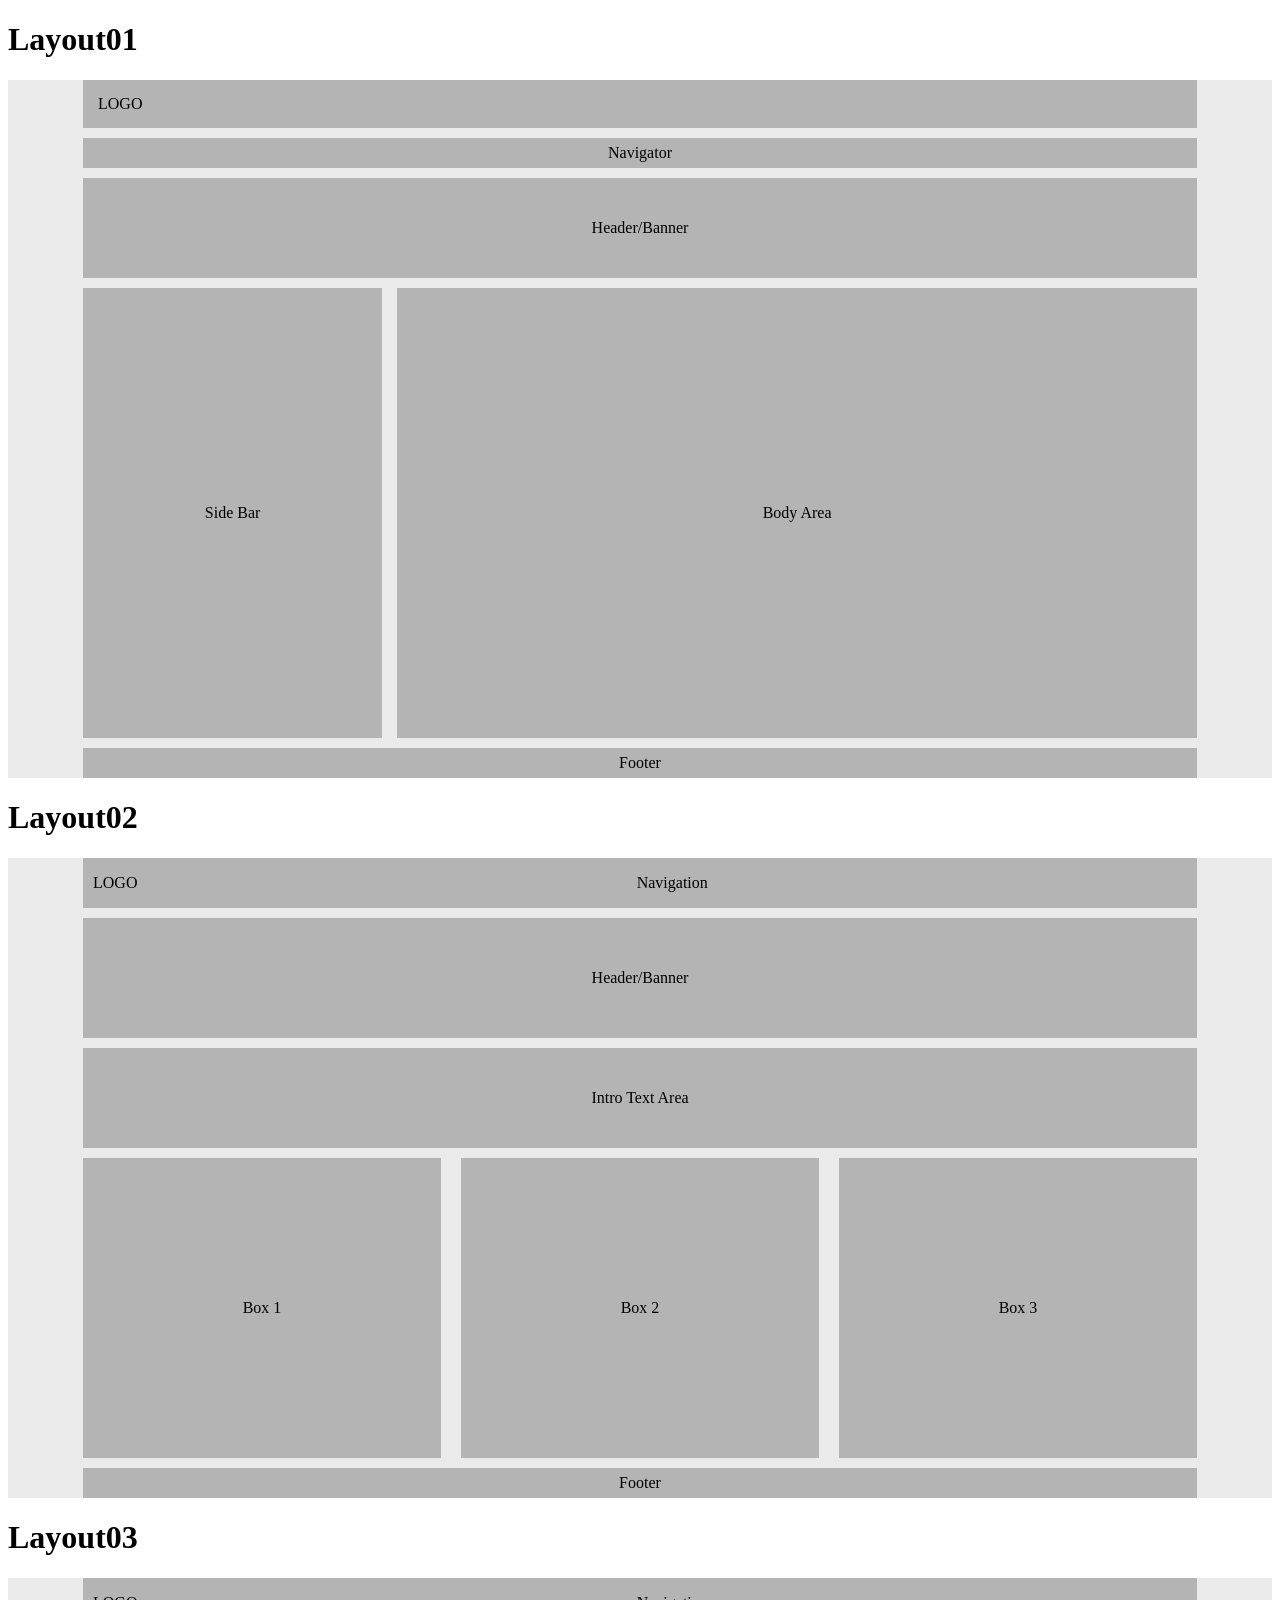
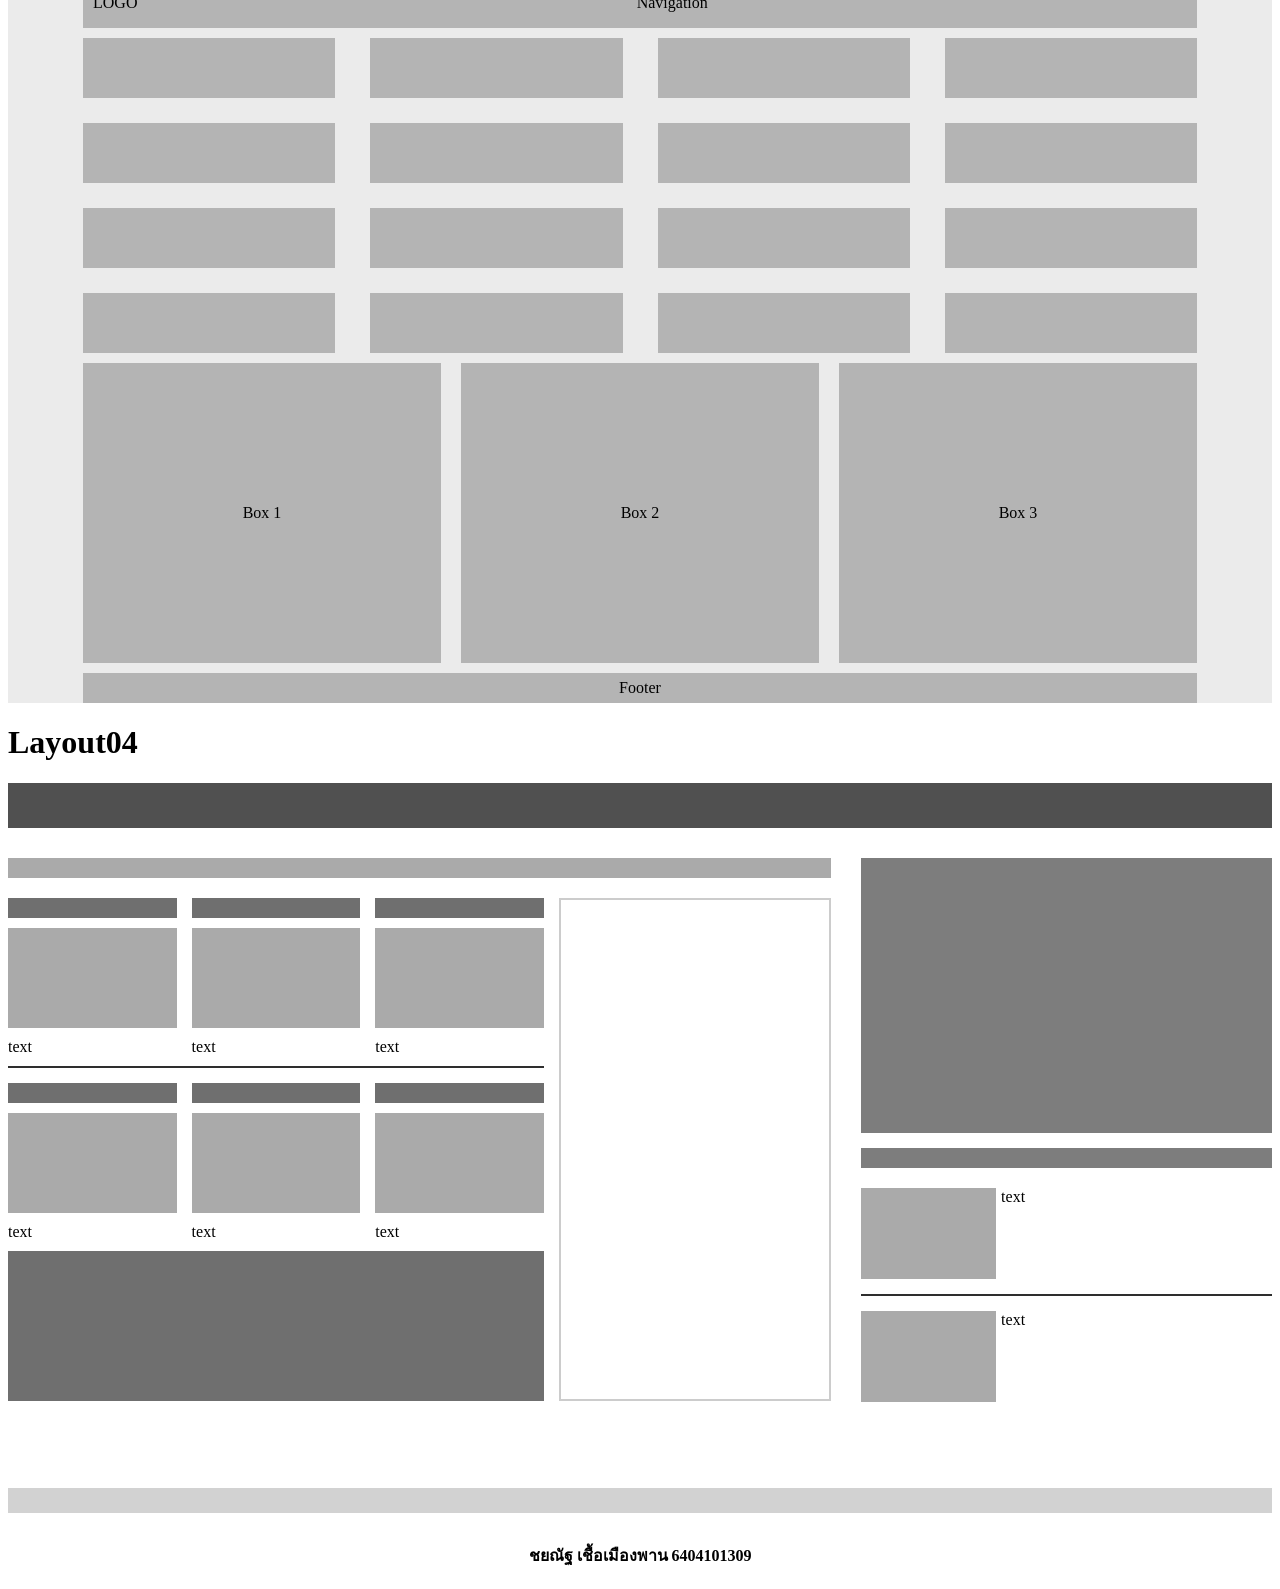
<file: index.html>
<!DOCTYPE html>
<html lang="en">

<head>
    <meta charset="UTF-8">
    <meta http-equiv="X-UA-Compatible" content="IE=edge">
    <meta name="viewport" content="width=device-width, initial-scale=1.0">
    <title>Layout</title>
    <link rel="stylesheet" href="./layout_01/style0.css">
    <link rel="stylesheet" href="./layout_02/style1.css">
    <link rel="stylesheet" href="./layout_03/style2.css">
    <link rel="stylesheet" href="./layout_04/style3.css">
</head>

<body>
    <H1>Layout01</H1>
    <div class="main0">
        <div class="logo0">LOGO</div>
        <div class="nav0">
            <nav style="text-align: center;">Navigator</nav>
        </div>
        <div class="head0">Header/Banner</div>
        <div class="box0">
            <div class="side_bar0">Side Bar</div>
            <div class="body_area0">Body Area</div>
        </div>
        <div class="footer0">Footer</div>
    </div>

    <H1>Layout02</H1>
    <div class="main1">
        <div class="logo_nav1">
            <div class="logo1">LOGO</div>
            <div class="nav1">Navigation</div>
        </div>
        <div class="head1">Header/Banner</div>
        <div class="intro1">Intro Text Area</div>
        <div class="box1">
            <div class="box-11">Box 1</div>
            <div class="box-21">Box 2</div>
            <div class="box-31">Box 3</div>
        </div>
        <div class="footer1">Footer</div>
    </div>

    <H1>Layout03</H1>
    <div class="main2">
        <div class="logo_nav2">
            <div class="logo2">LOGO</div>
            <div class="nav2">Navigation</div>
        </div>
        <div class="grid-container2">
            <div class="grid-item2"> </div>
            <div class="grid-item2"> </div>
            <div class="grid-item2"> </div>
            <div class="grid-item2"> </div>
            <div class="grid-item2"> </div>
            <div class="grid-item2"> </div>
            <div class="grid-item2"> </div>
            <div class="grid-item2"> </div>
            <div class="grid-item2"> </div>
            <div class="grid-item2"> </div>
            <div class="grid-item2"> </div>
            <div class="grid-item2"> </div>
            <div class="grid-item2"> </div>
            <div class="grid-item2"> </div>
            <div class="grid-item2"> </div>
            <div class="grid-item2"> </div>
        </div>
        <div class="box2">
            <div class="box-12">Box 1</div>
            <div class="box-22">Box 2</div>
            <div class="box-32">Box 3</div>
        </div>
        <div class="footer2">Footer</div>
    </div>

    <H1>Layout04</H1>
    <div class="tab-1"></div>
    <div class="container-1">
        <div class="box-1">
            <div class="line-1"></div>
            <div class="container-2">
                <div class="container-3">
                    <div class="grid-container">
                        <div class="grid-item3">
                            <div class="line-2"></div>
                            <div class="b3"></div>
                            text
                        </div>
                        <div class="grid-item3">
                            <div class="line-2"></div>
                            <div class="b3"></div>
                            text
                        </div>
                        <div class="grid-item3">
                            <div class="line-2"></div>
                            <div class="b3"></div>
                            text
                        </div>
                    </div>
                    <div class="line-3"></div>
                    <div class="grid-container">
                        <div class="grid-item3">
                            <div class="line-2"></div>
                            <div class="b3"></div>
                            text
                        </div>
                        <div class="grid-item3">
                            <div class="line-2"></div>
                            <div class="b3"></div>
                            text
                        </div>
                        <div class="grid-item3">
                            <div class="line-2"></div>
                            <div class="b3"></div>
                            text
                        </div>
                    </div>
                    <div class="b2"></div>
                </div>
                <div class="border"></div>
            </div>
        </div>
        <div class="box-2">
            <div class="b1"></div>
            <div class="line-4"></div>
            <div class="container-4">
                <div class="b4"></div>
                <div class="b5"> text</div>
            </div>
            <div class="line-3"></div>
            <div class="container-4">
                <div class="b4"></div>
                <div class="b5"> text</div>
            </div>
        </div>
    </div>
    <div class="tab-2"></div>
    <h4 style="text-align: center;">ชยณัฐ เชื้อเมืองพาน 6404101309</h4>
</body>

</html>
</file>
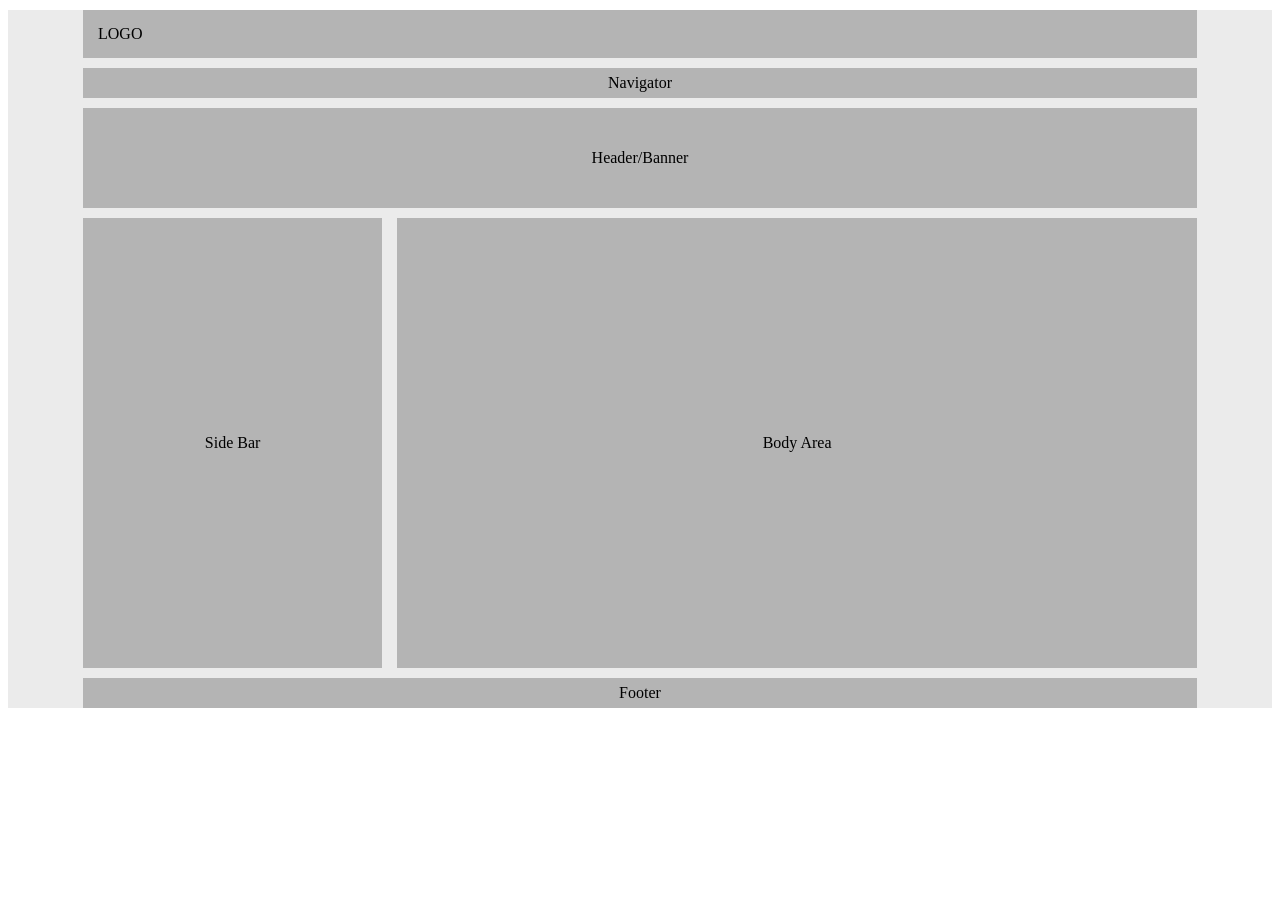
<file: layout_01/layout_01.html>
<!DOCTYPE html>
<html lang="en">

<head>
    <meta charset="UTF-8">
    <meta http-equiv="X-UA-Compatible" content="IE=edge">
    <meta name="viewport" content="width=device-width, initial-scale=1.0">
    <title>LayOut_01</title>
    <link rel="stylesheet" href="style0.css">
</head>

<body>
    <div class="main0">
        <div class="logo0">LOGO</div>
        <div class="nav0">
            <nav style="text-align: center;">Navigator</nav>
        </div>
        <div class="head0">Header/Banner</div>
        <div class="box0">
            <div class="side_bar0">Side Bar</div>
            <div class="body_area0">Body Area</div>
        </div>
        <div class="footer0">Footer</div>
    </div>
</body>

</html>
</file>
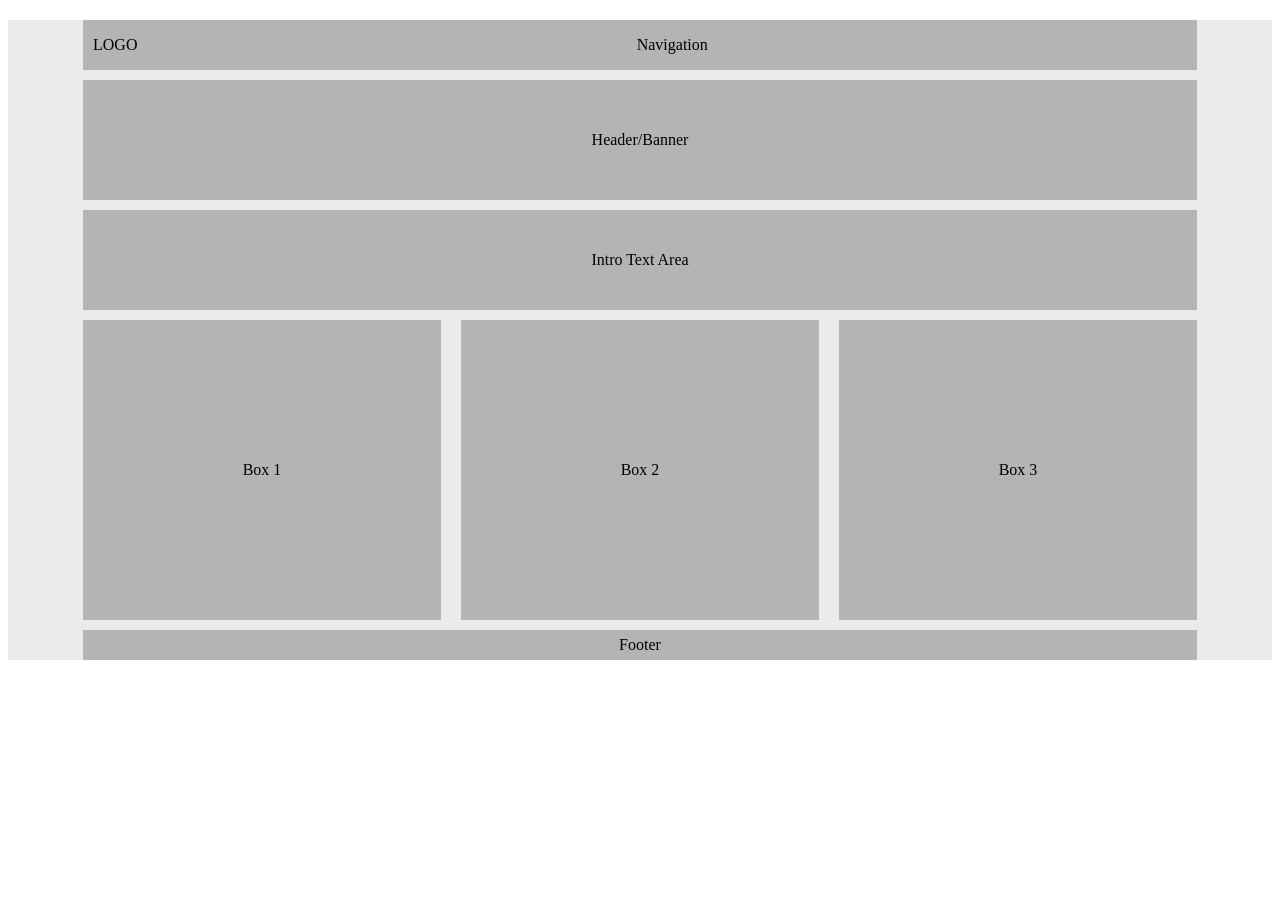
<file: layout_02/layout_02.html>
<!DOCTYPE html>
<html lang="en">

<head>
    <meta charset="UTF-8">
    <meta http-equiv="X-UA-Compatible" content="IE=edge">
    <meta name="viewport" content="width=device-width, initial-scale=1.0">
    <title>LayOut_02</title>
    <link rel="stylesheet" href="style1.css">
</head>

<body>
    <div class="main1">
        <div class="logo_nav1">
            <div class="logo1">LOGO</div>
            <div class="nav1">Navigation</div>
        </div>
        <div class="head1">Header/Banner</div>
        <div class="intro1">Intro Text Area</div>
        <div class="box1">
            <div class="box-11">Box 1</div>
            <div class="box-21">Box 2</div>
            <div class="box-31">Box 3</div>
        </div>
        <div class="footer1">Footer</div>
    </div>
</body>

</html>
</file>
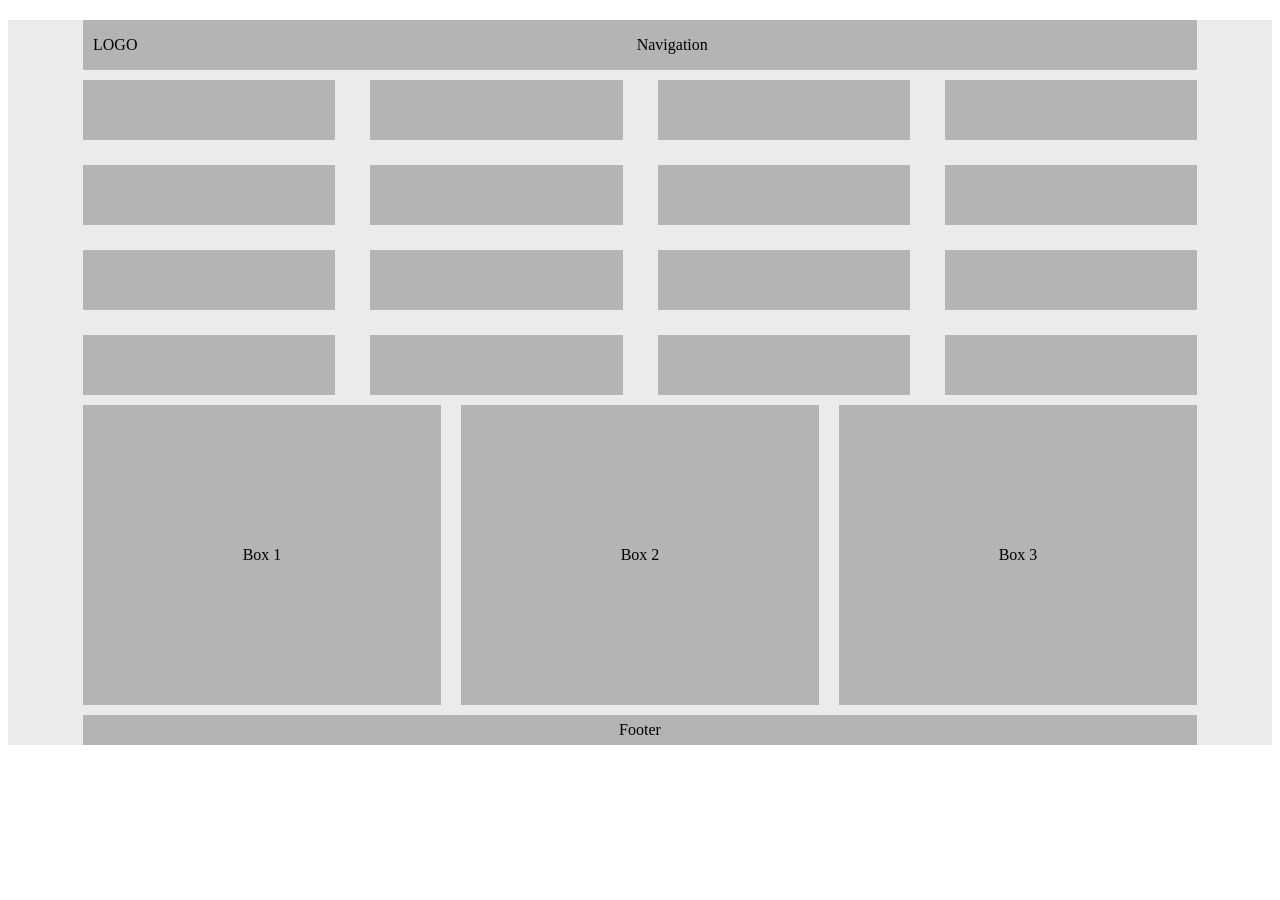
<file: layout_03/layout_03.html>
<!DOCTYPE html>
<html lang="en">

<head>
    <meta charset="UTF-8">
    <meta http-equiv="X-UA-Compatible" content="IE=edge">
    <meta name="viewport" content="width=device-width, initial-scale=1.0">
    <title>LayOut_03</title>
    <link rel="stylesheet" href="style2.css">
</head>

<body>
    <div class="main2">
        <div class="logo_nav2">
            <div class="logo2">LOGO</div>
            <div class="nav2">Navigation</div>
        </div>
        <div class="grid-container2">
            <div class="grid-item2"> </div>
            <div class="grid-item2"> </div>
            <div class="grid-item2"> </div>
            <div class="grid-item2"> </div>
            <div class="grid-item2"> </div>
            <div class="grid-item2"> </div>
            <div class="grid-item2"> </div>
            <div class="grid-item2"> </div>
            <div class="grid-item2"> </div>
            <div class="grid-item2"> </div>
            <div class="grid-item2"> </div>
            <div class="grid-item2"> </div>
            <div class="grid-item2"> </div>
            <div class="grid-item2"> </div>
            <div class="grid-item2"> </div>
            <div class="grid-item2"> </div>
        </div>
        <div class="box2">
            <div class="box-12">Box 1</div>
            <div class="box-22">Box 2</div>
            <div class="box-32">Box 3</div>
        </div>
        <div class="footer2">Footer</div>
    </div>
</body>

</html>
</file>
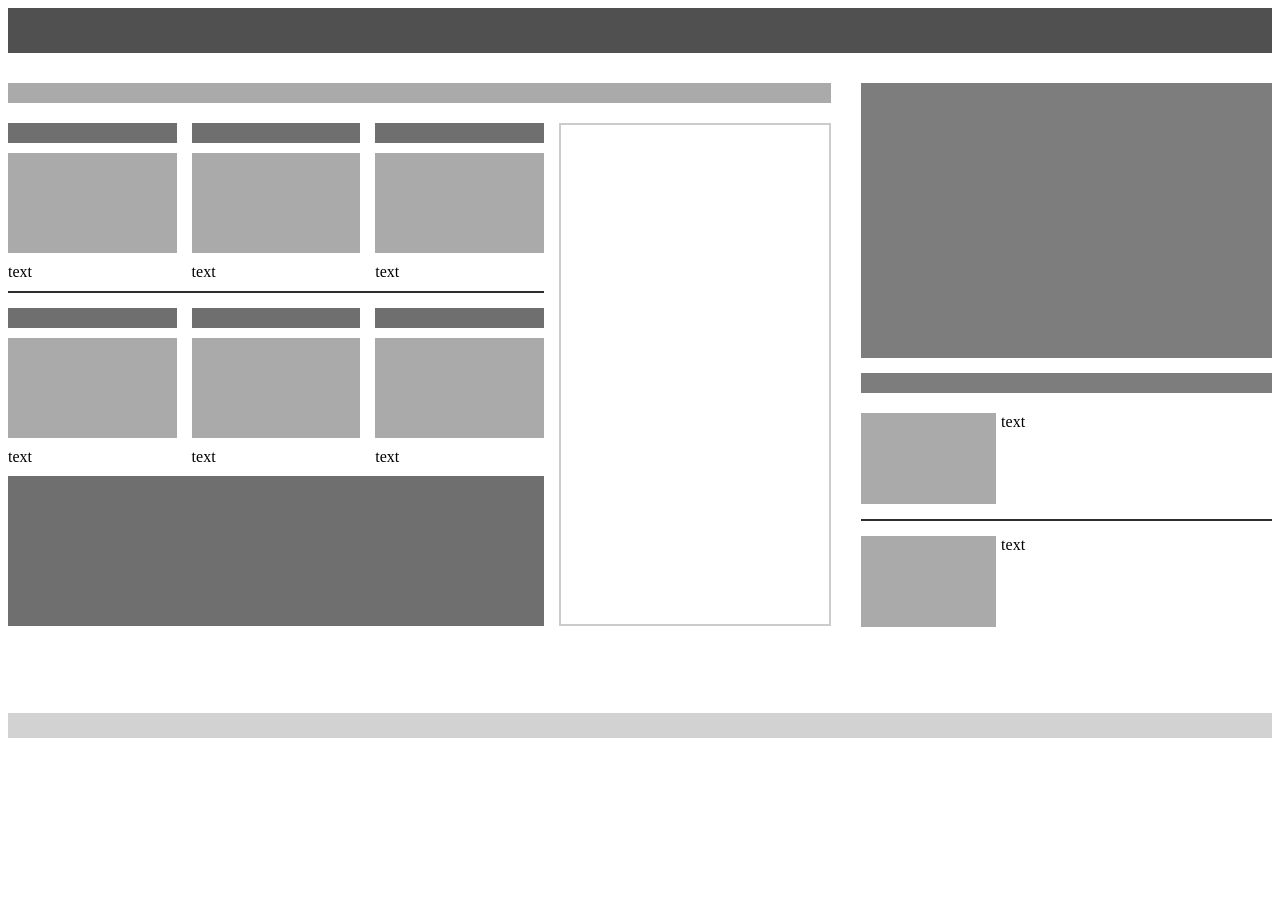
<file: layout_04/layout_04.html>
<!DOCTYPE html>
<html lang="en">

<head>
    <meta charset="UTF-8">
    <meta http-equiv="X-UA-Compatible" content="IE=edge">
    <meta name="viewport" content="width=device-width, initial-scale=1.0">
    <title>LayOut_04</title>
    <link rel="stylesheet" href="style3.css">
</head>

<body>
    <div class="tab-1"></div>
    <div class="container-1">
        <div class="box-1">
            <div class="line-1"></div>
            <div class="container-2">
                <div class="container-3">
                    <div class="grid-container">
                        <div class="grid-item3">
                            <div class="line-2"></div>
                            <div class="b3"></div>
                            text
                        </div>
                        <div class="grid-item3">
                            <div class="line-2"></div>
                            <div class="b3"></div>
                            text
                        </div>
                        <div class="grid-item3">
                            <div class="line-2"></div>
                            <div class="b3"></div>
                            text
                        </div>
                    </div>
                    <div class="line-3"></div>
                    <div class="grid-container">
                        <div class="grid-item3">
                            <div class="line-2"></div>
                            <div class="b3"></div>
                            text
                        </div>
                        <div class="grid-item3">
                            <div class="line-2"></div>
                            <div class="b3"></div>
                            text
                        </div>
                        <div class="grid-item3">
                            <div class="line-2"></div>
                            <div class="b3"></div>
                            text
                        </div>
                    </div>
                    <div class="b2"></div>
                </div>
                <div class="border"></div>
            </div>
        </div>
        <div class="box-2">
            <div class="b1"></div>
            <div class="line-4"></div>
            <div class="container-4">
                <div class="b4"></div>
                <div class="b5"> text</div>
            </div>
            <div class="line-3"></div>
            <div class="container-4">
                <div class="b4"></div>
                <div class="b5"> text</div>
            </div>
        </div>
    </div>
    <div class="tab-2"></div>
</body>

</html>
</file>
<file: layout_01/style0.css>
.main0 {
    background-color: rgb(235, 235, 235);
    padding-left: 75px;
    padding-right: 75px;
}

.logo0 {
    background-color: rgb(180, 180, 180);
    padding: 15px;
    margin-top: 10px;
    margin-bottom: 10px;
}

.nav0 {
    background-color: rgb(180, 180, 180);
    color: #000;
    height: 30px;
    margin-bottom: 10px;

    display: flex;
    align-items: center;
    justify-content: center;
}

.head0 {
    background-color: rgb(180, 180, 180);
    color: #000;
    height: 100px;
    margin-bottom: 10px;

    display: flex;
    align-items: center;
    justify-content: center;
}

.box0 {
    display: flex;
    justify-content: space-around;
    margin-bottom: 10px;
}

.side_bar0 {
    background-color: rgb(180, 180, 180);
    height: 450px;
    flex-grow: 1;
    display: flex;
    align-items: center;
    justify-content: center;
}

.body_area0 {
    
    background-color: rgb(180, 180, 180);
    height: 450px;
    flex-grow: 3;
    margin-left: 15px;
    display: flex;
    align-items: center;
    justify-content: center;
}

.footer0 {
    background-color: rgb(180, 180, 180);
    height: 30px;
    display: flex;
    align-items: center;
    justify-content: center;
}
</file>
<file: layout_02/style1.css>
.main1 {
    background-color: rgb(235, 235, 235);
    padding-left: 75px;
    padding-right: 75px;
}

.logo_nav1 {
    background-color: rgb(180, 180, 180);
    height: 50px;
    margin-top: 20px;
    margin-bottom: 10px;
    display: flex;
}

.logo1 {
    display: flex;
    align-items: center;
    flex-grow: 1;
    padding-left: 10px;
}

.nav1 {
    display: flex;
    align-items: center;
    flex-grow: 1;
    padding-left: 10px;
}

.head1 {
    background-color: rgb(180, 180, 180);
    height: 120px;
    margin-bottom: 10px;
    display: flex;
    align-items: center;
    justify-content: center;
}

.intro1 {
    background-color: rgb(180, 180, 180);
    height: 100px;
    margin-bottom: 10px;
    display: flex;
    align-items: center;
    justify-content: center;
}

.box1 {
    display: flex;
    justify-content: space-between;
    margin-bottom: 10px;
    gap: 20px;
}

.box-11 {
    background-color: rgb(180, 180, 180);
    height: 300px;
    flex-grow: 1;
    display: flex;
    align-items: center;
    justify-content: center;
}

.box-21 {
    background-color: rgb(180, 180, 180);
    height: 300px;
    flex-grow: 1;
    display: flex;
    align-items: center;
    justify-content: center;
}

.box-31 {
    background-color: rgb(180, 180, 180);
    height: 300px;
    flex-grow: 1;
    display: flex;
    align-items: center;
    justify-content: center;
}

.footer1 {
    background-color: rgb(180, 180, 180);
    height: 30px;
    display: flex;
    align-items: center;
    justify-content: center;
}
</file>
<file: layout_03/style2.css>
.main2 {
    background-color: rgb(235, 235, 235);
    padding-left: 75px;
    padding-right: 75px;
}

.logo_nav2 {
    background-color: rgb(180, 180, 180);
    height: 50px;
    margin-top: 20px;
    margin-bottom: 10px;
    display: flex;
}

.logo2 {
    display: flex;
    align-items: center;
    flex-grow: 1;
    padding-left: 10px;
}

.nav2 {
    display: flex;
    align-items: center;
    flex-grow: 1;
    padding-left: 10px;
}

.grid-container2 {
    display: grid;
    grid-template-columns: auto auto auto auto;
    gap: 25px 35px;
    margin-bottom: 10px;
}

.grid-item2 {
    display: grid;
    background-color: rgb(180, 180, 180);
    height: 60px;
}

.box2 {
    display: flex;
    justify-content: space-between;
    margin-bottom: 10px;
    gap: 20px;
}

.box-12 {
    background-color: rgb(180, 180, 180);
    height: 300px;
    flex-grow: 1;
    display: flex;
    align-items: center;
    justify-content: center;
}

.box-22 {
    background-color: rgb(180, 180, 180);
    height: 300px;
    flex-grow: 1;
    display: flex;
    align-items: center;
    justify-content: center;
}

.box-32 {
    background-color: rgb(180, 180, 180);
    height: 300px;
    flex-grow: 1;
    display: flex;
    align-items: center;
    justify-content: center;
}

.footer2 {
    background-color: rgb(180, 180, 180);
    height: 30px;
    display: flex;
    align-items: center;
    justify-content: center;
}
</file>
<file: layout_04/style3.css>
.tab-1 {
    background-color: rgb(80, 80, 80);
    height: 45px;
    margin-bottom: 30px;
}

.tab-2 {
    display: flex;
    background-color: rgb(210, 210, 210);
    height: 25px;
    margin-bottom: 30px;
    align-items: flex-end;
}

.container-1 {
    display: flex;
    justify-content: space-between;
    margin-bottom: 30px;
    gap: 30px;
}

.container-2 {
    display: flex;
    justify-content: space-between;
    margin-bottom: 30px;
    gap: 15px;
}

.container-3 {
    display: flex;
    justify-content: space-between;
    flex-direction: column;
    flex: 2;
}

.container-4 {
    display: flex;
    justify-content: space-between;
    margin-bottom: 5px;
    gap: 5px;
}

.box-1 {
    height: 600px;
    flex: 2;
}

.box-2 {
    height: 600px;
    flex: 1;
}

.line-1 {
    background-color: rgb(170, 170, 170);
    height: 20px;
    margin-bottom: 20px;
}

.line-2 {
    background-color: rgb(111, 111, 111);;
    height: 20px;
    margin-bottom: 10px;
}

.line-3 {
    background-color: rgb(46, 46, 46);
    height: 2px;
    margin-bottom: 15px;
}

.line-4 {
    background-color: rgb(125, 125, 125);
    height: 20px;
    margin-bottom: 20px;
}


.grid-container {
    display: grid;
    grid-template-columns: repeat(3, minmax(0, 1fr));
    ;
    gap: 15px;
    margin-bottom: 10px;
}

.grid-item {
    display: grid;
    height: auto;
    margin-bottom: 10px;
}

.border {
    border: 2px solid #ccc;
    flex: 1;
}

.b1 {
    background-color: rgb(125, 125, 125);
    height: 275px;
    margin-bottom: 15px;
}

.b2 {
    background-color: rgb(111, 111, 111);
    height: 150px;
}

.b3 {
    margin-top: 5px;
    margin-bottom: 10px;
    background-color: rgb(170, 170, 170);
    height: 100px;
}

.b4 {
    margin-bottom: 10px;
    background-color: rgb(170, 170, 170);
    height: 91px;
    flex: 1;
}

.b5 {
    flex: 2;
}
</file>
